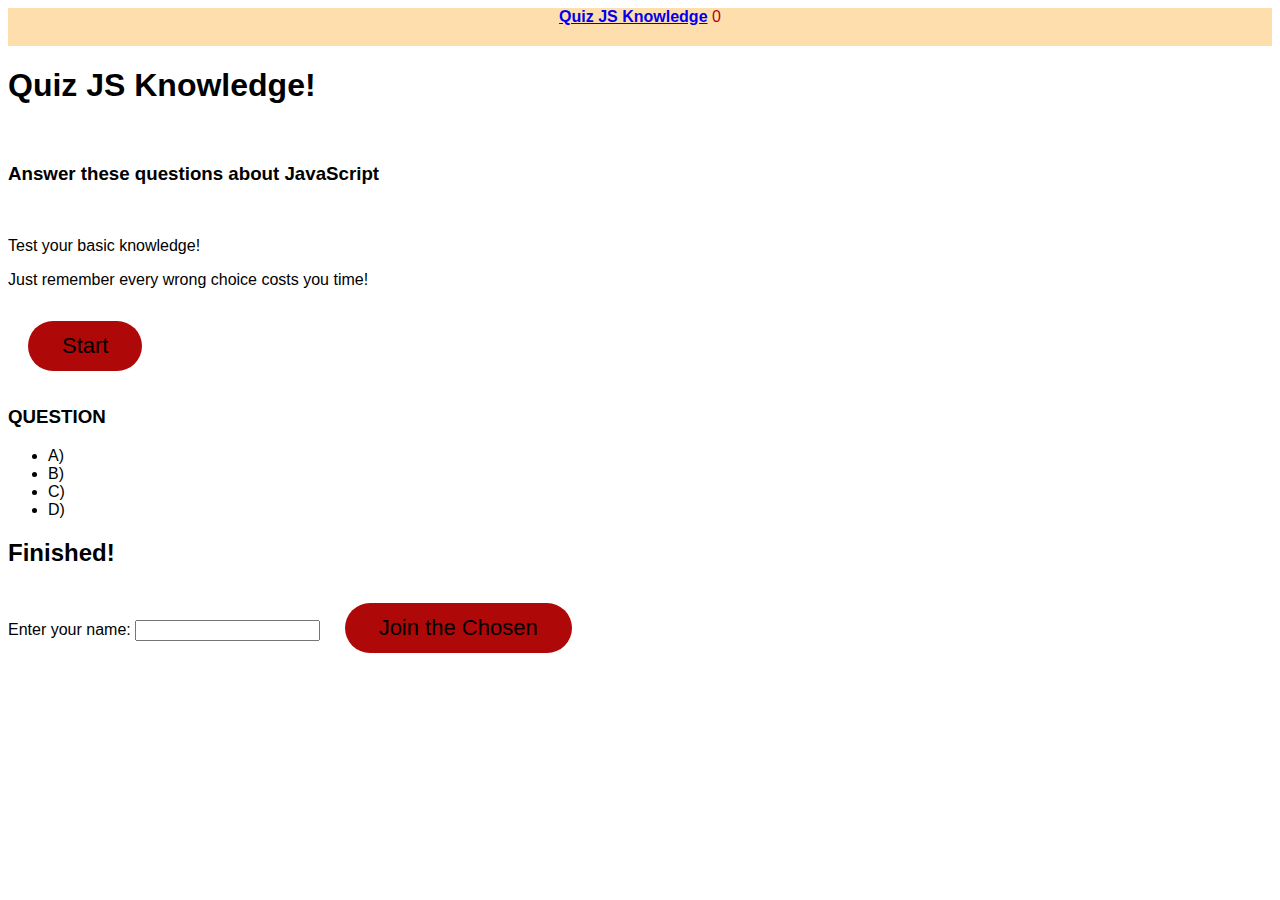
<file: index.html>
<!DOCTYPE html>
<html lang="en">

<head>
    <meta charset="UTF-8">
    <meta name="viewport" content="width=device-width, initial-scale=1.0">
    <link rel="stylesheet" href="https://cdn.jsdelivr.net/npm/bootstrap@4.5.3/dist/css/bootstrap.min.css"
        integrity="sha384-TX8t27EcRE3e/ihU7zmQxVncDAy5uIKz4rEkgIXeMed4M0jlfIDPvg6uqKI2xXr2" crossorigin="anonymous">
    <title>Document</title>
    <link rel="stylesheet" href="style.css" />
</head>

<body>
    <header class="p-2 bg">
        <strong><a href="highscores.html">Quiz JS Knowledge</a></strong>
        <span id="timer" class="float-right mr-2">0</span>
    </header>


    <main>
        <div class="container py-5 " id="home">
            <div class="jumbotron">
                <div class="col-10 border border-warning text-center">
                    <h1>Quiz JS Knowledge!</h1><br/>
                    <h3>Answer these questions about JavaScript</h3><br/>
                    <p>Test your basic knowledge!</p>
                    <p>Just remember every wrong choice costs you time!</p>
                    <button type="button" id="startBtn" class="btn bg-primary">Start</button>
                </div>
            </div>
        </div>
    </main>

    <article class="container py-5 d-none" id="quiz">
        <div class="jumbotron">
            <div class="col-10" id="QA-block">
                <h3 id="questions" class="mb-4">QUESTION</h3>
                <ul id="answers" class="list-unstyled">
                    <li class="answerChoice">A) </li>
                    <li class="answerChoice">B) </li>
                    <li class="answerChoice">C) </li>
                    <li class="answerChoice">D) </li>
                </ul>
                <p class="feedback"></p>
            </div>
        </div>
    </article>
    <article class="container py-5 d-none" id="submit-score">
        <div class="jumbotron">
            <div class="col-10">
                <h2>Finished!</h2>
                <p id="user-score"> </p>
                <form class="form-group">
                    <label for="userName">Enter your name: </label>
                    <input type="text" id="userName">
                    <button type="button" class="btn btn-info btn-sm submitBtn">Join the Chosen</button>
                </form>
            </div>
        </div>
    </article>


    <script src="https://code.jquery.com/jquery-3.3.1.slim.min.js"
        integrity="sha384-q8i/X+965DzO0rT7abK41JStQIAqVgRVzpbzo5smXKp4YfRvH+8abtTE1Pi6jizo" crossorigin="anonymous">
    </script>
    <script src="https://cdnjs.cloudflare.com/ajax/libs/popper.js/1.14.7/umd/popper.min.js"
        integrity="sha384-UO2eT0CpHqdSJQ6hJty5KVphtPhzWj9WO1clHTMGa3JDZwrnQq4sF86dIHNDz0W1" crossorigin="anonymous">
    </script>
    <script src="https://stackpath.bootstrapcdn.com/bootstrap/4.3.1/js/bootstrap.min.js"
        integrity="sha384-JjSmVgyd0p3pXB1rRibZUAYoIIy6OrQ6VrjIEaFf/nJGzIxFDsf4x0xIM+B07jRM" crossorigin="anonymous">
    </script>
    <script src="script.js"></script>

</body>

</html>
</file>
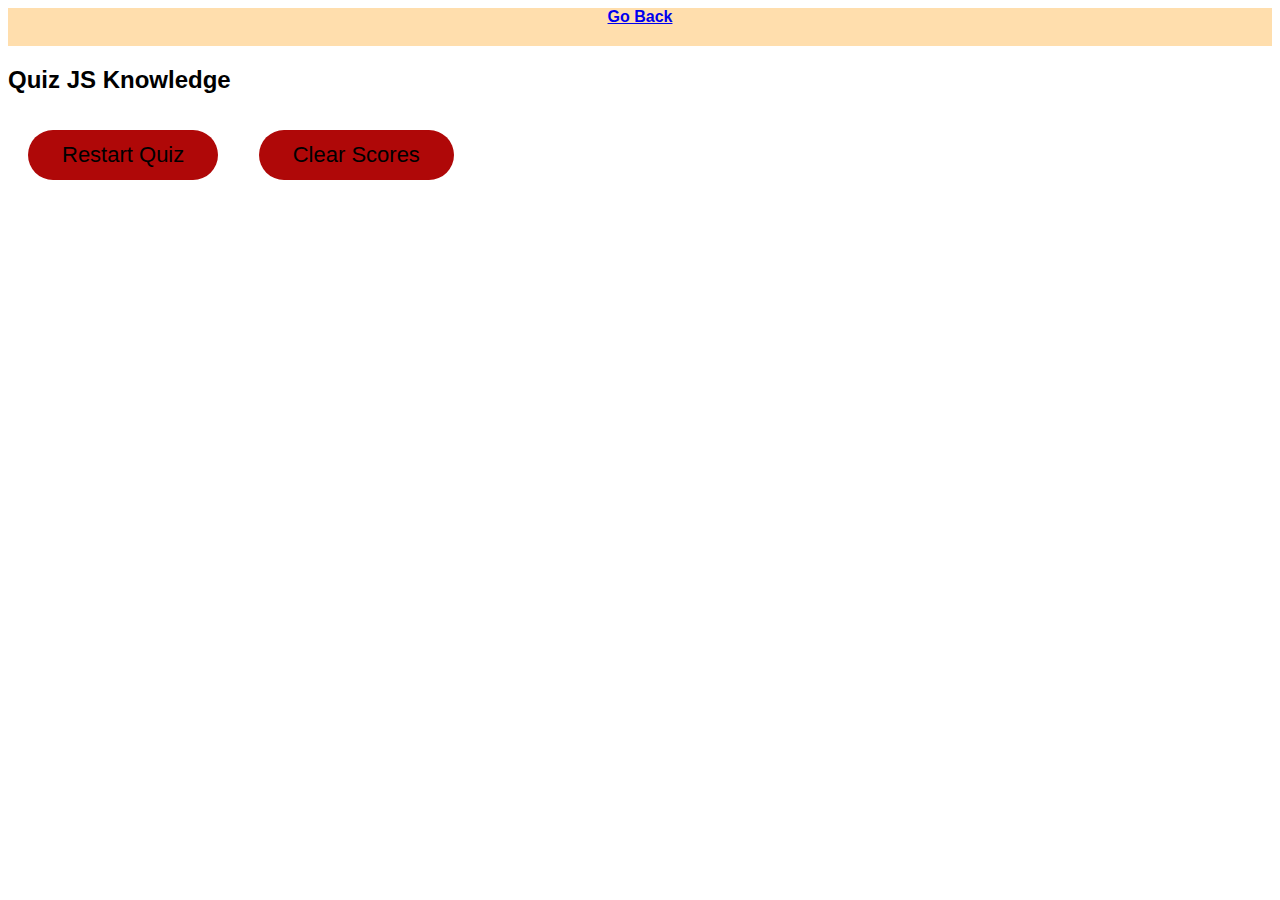
<file: highscores.html>
<!DOCTYPE html>
<html lang="en">

<head>
    <meta charset="UTF-8">
    <meta name="viewport" content="width=device-width, initial-scale=1.0">
    <link rel="stylesheet" href="https://cdn.jsdelivr.net/npm/bootstrap@4.5.3/dist/css/bootstrap.min.css"
        integrity="sha384-TX8t27EcRE3e/ihU7zmQxVncDAy5uIKz4rEkgIXeMed4M0jlfIDPvg6uqKI2xXr2" crossorigin="anonymous">
    <title>Hall of JS Knowledge</title>
    <link rel="stylesheet" href="style.css" />
</head>

<body>
    <header class="p-2 bg">
        <strong><a href="index.html">Go Back</a></strong>
        <span id="timer" class="float-right mr-2"></span>
    </header>
    <main class="container py-5">
        <div class="jumbotron">
            <div class="col-10">
                <h2 id="scoresTitle">Quiz JS Knowledge</h2>
                <ol id="scoreList"></ol>
                <button type="button" class="btn btn-info btn-sm restartBtn">Restart Quiz</button>
                <button type="button" class="btn btn-info btn-sm clearBtn">Clear Scores</button>
            </div>
        </div>
    </main>

    <script src="https://code.jquery.com/jquery-3.3.1.slim.min.js"
        integrity="sha384-q8i/X+965DzO0rT7abK41JStQIAqVgRVzpbzo5smXKp4YfRvH+8abtTE1Pi6jizo" crossorigin="anonymous">
    </script>
    <script src="https://cdnjs.cloudflare.com/ajax/libs/popper.js/1.14.7/umd/popper.min.js"
        integrity="sha384-UO2eT0CpHqdSJQ6hJty5KVphtPhzWj9WO1clHTMGa3JDZwrnQq4sF86dIHNDz0W1" crossorigin="anonymous">
    </script>
    <script src="https://stackpath.bootstrapcdn.com/bootstrap/4.3.1/js/bootstrap.min.js"
        integrity="sha384-JjSmVgyd0p3pXB1rRibZUAYoIIy6OrQ6VrjIEaFf/nJGzIxFDsf4x0xIM+B07jRM" crossorigin="anonymous">
    </script>
    <script src="highscore.js"></script>
</body>

</html>
</file>
<file: style.css>
body {
    font-family: sans-serif;
    background-image: url("https://crosscut.com/sites/default/files/images/articles/14696961023_367bcc6206_o.jpg");
}


header {
    text-align: center;
    padding: 20px;
    padding-top: 0px;
    color: hsl(360, 91%, 36%);
}

.btn {
    border: none;
    background-color: hsl(360, 91%, 36%);
    border-radius: 25px;
    box-shadow: rgba(0, 0, 0, 0.1) 0px 1px 6px 0px rgba(0, 0, 0, 0.2) 0px 1px 1px 0px;
    color: green (0, 0%, 100%);
    display: inline-block;
    font-size: 22px;
    line-height: 22px;
    margin: 16px 16px 16px 20px;
    padding: 14px 34px;
    text-align: center;
    cursor: pointer;
}

#container py-5 {
    background-color: rgb(175, 1, 1);
    color: green (0, 0%, 100%);
}

header {
    background-color: #FFDEAD;
}
</file>
